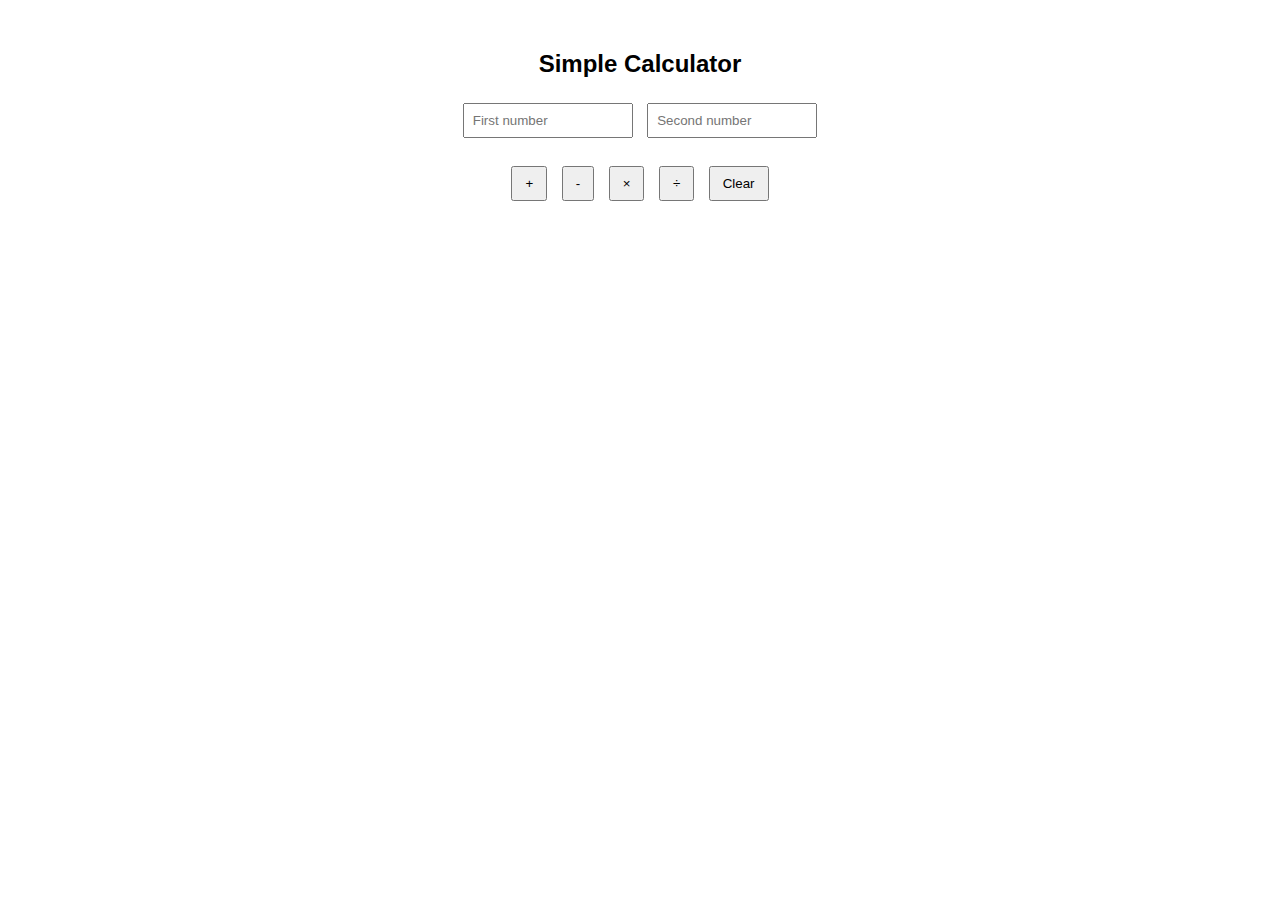
<file: Calculator UI/index.html>
<!DOCTYPE html>
<html>
<head>
    <title>Calculator</title>
    <link rel="stylesheet" href="style.css">
</head>
<body>

<h2>Simple Calculator</h2>

<input type="number" id="num1" placeholder="First number">
<input type="number" id="num2" placeholder="Second number">

<br><br>

<button onclick="add()">+</button>
<button onclick="subtract()">-</button>
<button onclick="multiply()">×</button>
<button onclick="divide()">÷</button>
<button onclick="clearAll()">Clear</button>

<h3 id="result"></h3>

<script src="script.js"></script>
</body>
</html>
</file>
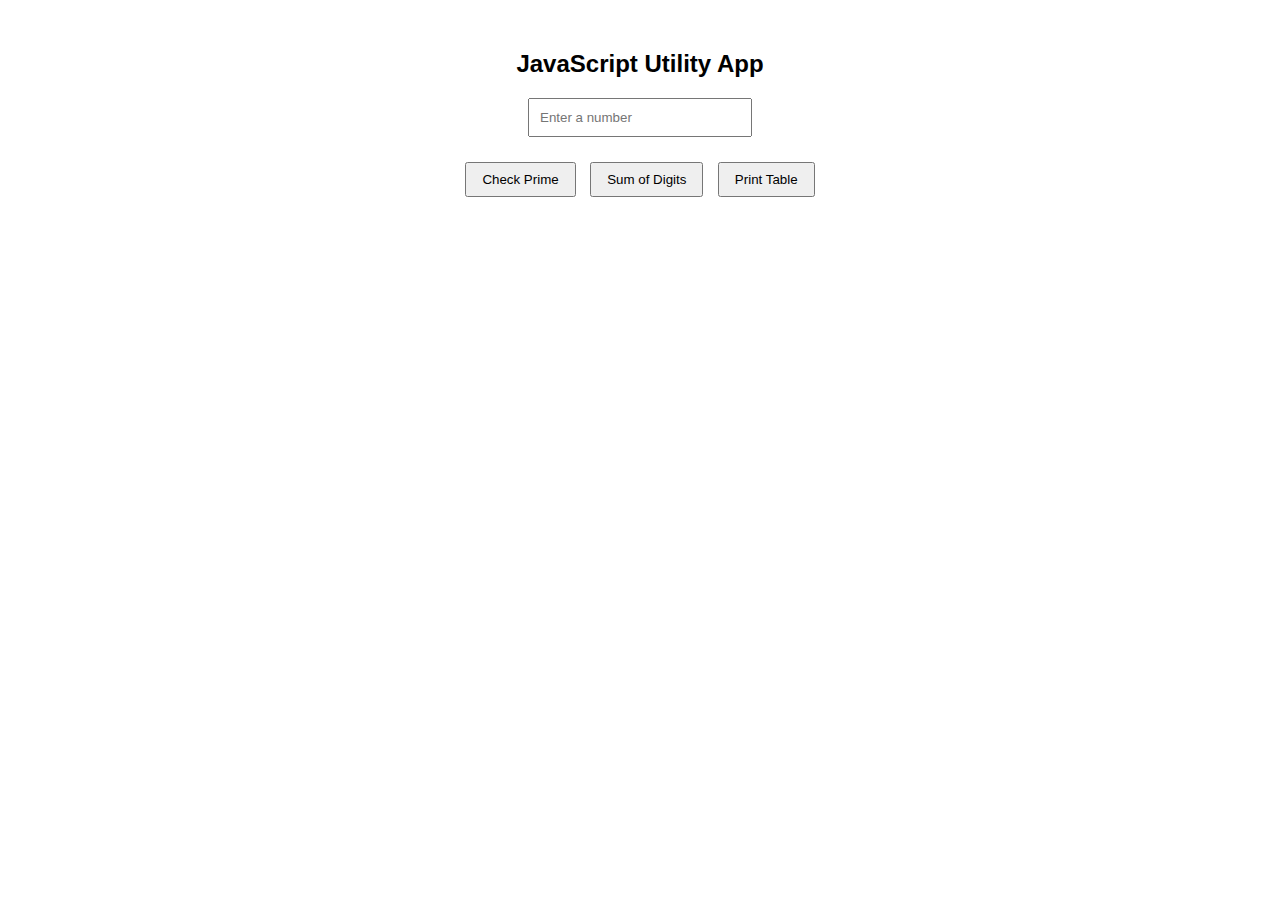
<file: JavaScript Utility App/index.html>
<!DOCTYPE html>
<html lang="en">
<head>
    <meta charset="UTF-8">
    <title>JS Utility App</title>
    <link rel="stylesheet" href="style.css">
</head>
<body>

    <h2>JavaScript Utility App</h2>

    <!-- Input Number -->
    <input type="number" id="numberInput" placeholder="Enter a number">

    <!-- Buttons -->
    <div class="buttons">
        <button onclick="checkPrime()">Check Prime</button>
        <button onclick="sumOfDigits()">Sum of Digits</button>
        <button onclick="printTable()">Print Table</button>
    </div>

    <!-- Output -->
    <div id="result"></div>

    <script src="script.js"></script>
</body>
</html>
</file>
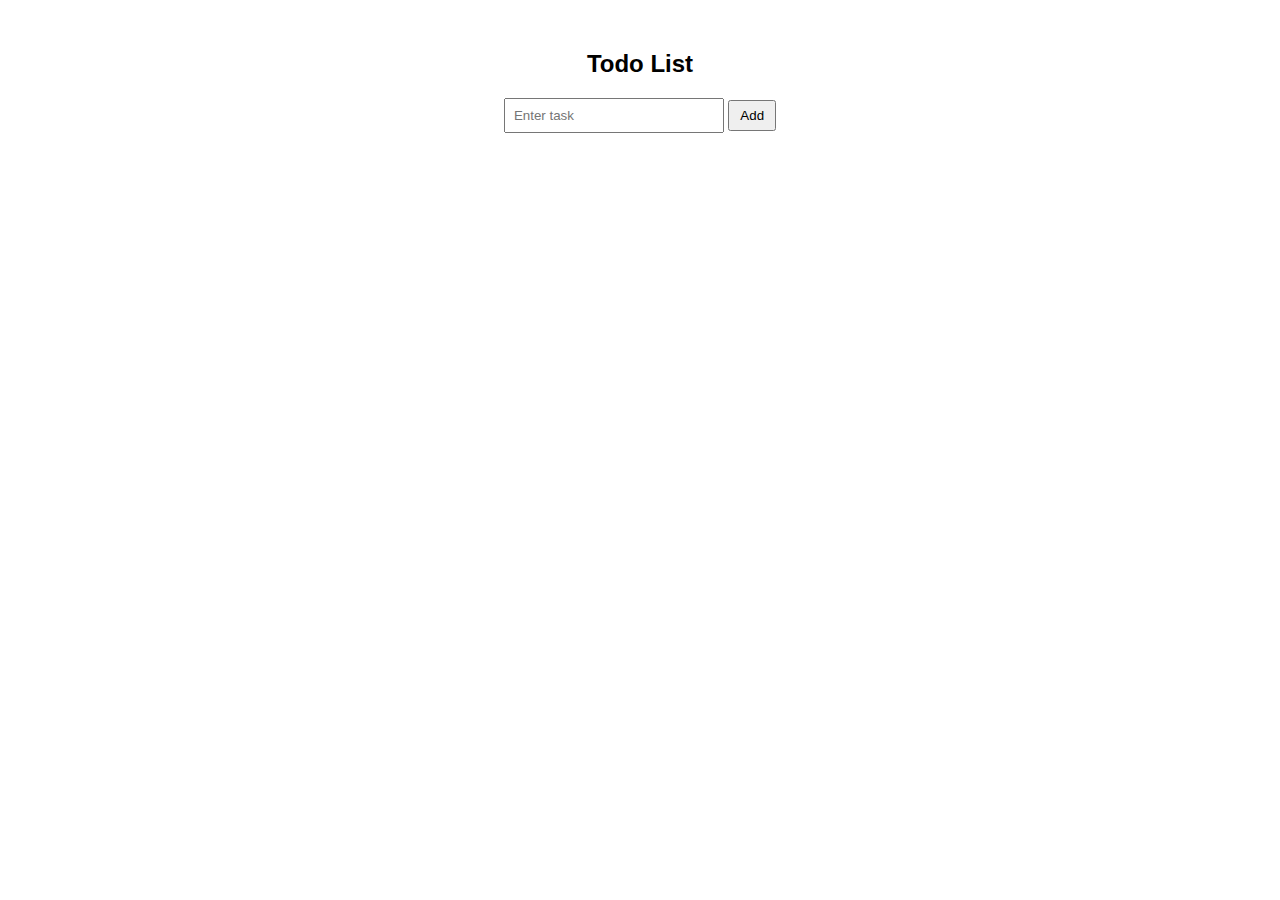
<file: Todo UI/index.html>
<!DOCTYPE html>
<html>
<head>
    <title>Todo App</title>
    <link rel="stylesheet" href="style.css">
</head>
<body>

<h2>Todo List</h2>

<input type="text" id="taskInput" placeholder="Enter task">
<button onclick="addTask()">Add</button>

<ul id="taskList"></ul>

<script src="script.js"></script>
</body>
</html>
</file>
<file: Calculator UI/style.css>
body {
    text-align: center;
    font-family: Arial;
    margin-top: 50px;
}

input {
    padding: 8px;
    width: 150px;
    margin: 5px;
}

button {
    padding: 8px 12px;
    margin: 5px;
    cursor: pointer;
}
</file>
<file: JavaScript Utility App/style.css>
body {
    font-family: Arial;
    text-align: center;
    margin-top: 50px;
}

input {
    padding: 10px;
    width: 200px;
}

.buttons {
    margin: 20px;
}

button {
    padding: 8px 15px;
    margin: 5px;
    cursor: pointer;
}

#result {
    margin-top: 20px;
    font-weight: bold;
}
</file>
<file: Todo UI/style.css>
body {
    text-align: center;
    font-family: Arial;
    margin-top: 50px;
}

input {
    padding: 8px;
    width: 200px;
}

button {
    padding: 6px 10px;
    cursor: pointer;
}

li {
    list-style: none;
    margin: 10px;
}
</file>
